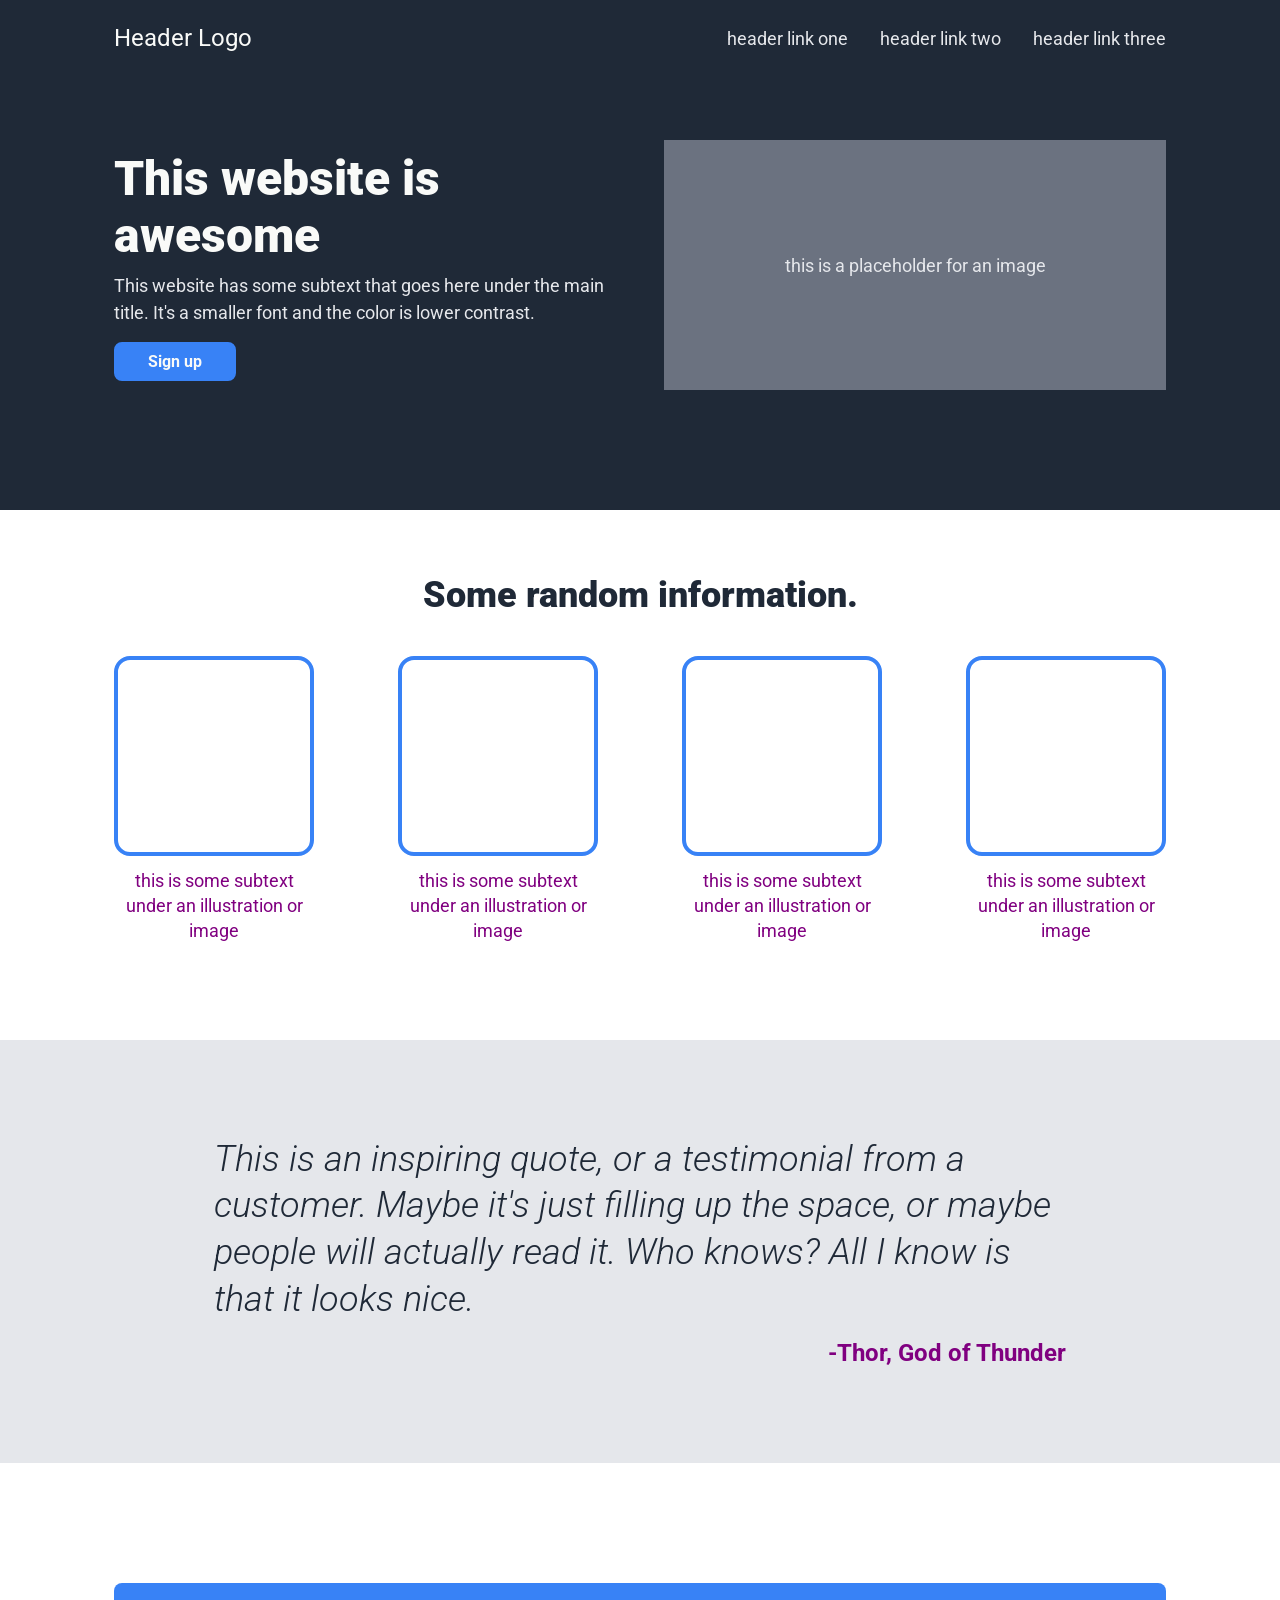
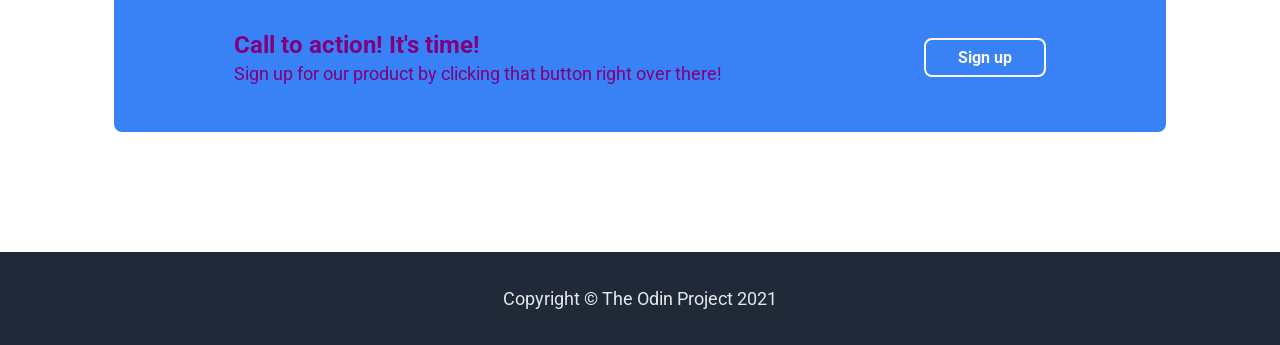
<file: index.html>
<!DOCTYPE html>
<html lang="en">
<head>
  <meta charset="UTF-8">
  <meta name="viewport" content="width=device-width, initial-scale=1.0">
  <title>Landing Page</title>
  <link rel="preconnect" href="https://fonts.googleapis.com">
  <link rel="preconnect" href="https://fonts.gstatic.com" crossorigin>
  <link href="https://fonts.googleapis.com/css2?family=Roboto:ital,wght@0,300;0,400;0,700;0,900;1,300&display=swap" rel="stylesheet">
  <link rel="stylesheet" href="style.css">
</head>
<body>
  <!-- Header + Hero -->
  <div class="dark">
    <header class="container header">
      <div class="logo">Header Logo</div>
      <nav>
        <ul class="nav-links">
          <li><a href="#">header link one</a></li>
          <li><a href="#">header link two</a></li>
          <li><a href="#">header link three</a></li>
        </ul>
      </nav>
    </header>

    <section class="container hero">
      <div class="hero-text">
        <h1>This website is awesome</h1>
        <p>This website has some subtext that goes here under the main title. It's a smaller font and the color is lower contrast.</p>
        <a href="#" class="button">Sign up</a>
      </div>
      <div class="hero-image">this is a placeholder for an image</div>
    </section>
  </div>

  <!-- Information -->
  <section class="info">
    <div class="container">
      <h2>Some random information.</h2>
      <div class="cards">
        <div class="card">
          <div class="card-image"></div>
          <p>this is some subtext under an illustration or image</p>
        </div>
        <div class="card">
          <div class="card-image"></div>
          <p>this is some subtext under an illustration or image</p>
        </div>
        <div class="card">
          <div class="card-image"></div>
          <p>this is some subtext under an illustration or image</p>
        </div>
        <div class="card">
          <div class="card-image"></div>
          <p>this is some subtext under an illustration or image</p>
        </div>
      </div>
    </div>
  </section>

  <!-- Quote -->
  <section class="quote">
    <div class="container quote-inner">
      <blockquote>
        This is an inspiring quote, or a testimonial from a customer. Maybe it's just filling up the space, or maybe people will actually read it. Who knows? All I know is that it looks nice.
      </blockquote>
      <p class="quote-author">-Thor, God of Thunder</p>
    </div>
  </section>

  <!-- Call to action -->
  <section class="cta-section">
    <div class="container">
      <div class="cta">
        <div class="cta-text">
          <h3>Call to action! It's time!</h3>
          <p>Sign up for our product by clicking that button right over there!</p>
        </div>
        <a href="#" class="button button-outline">Sign up</a>
      </div>
    </div>
  </section>

  <!-- Footer -->
  <footer class="dark footer">
    Copyright &copy; The Odin Project 2021
  </footer>
</body>
</html>
</file>
<file: style.css>
* {
    color: purple;
}
.alert-text,
#title{
    color: red;}
* {
  box-sizing: border-box;
  margin: 0;
  padding: 0;
}

body {
  font-family: 'Roboto', sans-serif;
  color: #1F2937;
}

a {
  text-decoration: none;
  color: inherit;
}

.container {
  max-width: 1100px;
  margin: 0 auto;
  padding: 0 24px;
}

.dark {
  background-color: #1F2937;
}

/* ---------- Header ---------- */
.header {
  display: flex;
  justify-content: space-between;
  align-items: center;
  padding-top: 24px;
  padding-bottom: 24px;
}

.logo {
  font-size: 24px;
  color: #F9FAF8;
}

.nav-links {
  display: flex;
  gap: 32px;
  list-style: none;
}

.nav-links a {
  font-size: 18px;
  color: #E5E7EB;
}

.nav-links a:hover {
  color: #F9FAF8;
}

/* ---------- Hero ---------- */
.hero {
  display: flex;
  align-items: center;
  gap: 48px;
  padding-top: 64px;
  padding-bottom: 120px;
}

.hero-text {
  flex: 1;
}

.hero-text h1 {
  font-size: 48px;
  font-weight: 900;
  color: #F9FAF8;
  margin-bottom: 8px;
}

.hero-text p {
  font-size: 18px;
  color: #E5E7EB;
  line-height: 1.5;
  margin-bottom: 16px;
}

.hero-image {
  flex: 1;
  height: 250px;
  background-color: #6B7280;
  color: #E5E7EB;
  display: flex;
  justify-content: center;
  align-items: center;
  font-size: 18px;
}

/* ---------- Buttons ---------- */
.button {
  display: inline-block;
  background-color: #3882F6;
  color: #F9FAF8;
  font-weight: 700;
  padding: 8px 32px;
  border: 2px solid #3882F6;
  border-radius: 8px;
}

.button:hover {
  filter: brightness(1.1);
}

.button-outline {
  border-color: #F9FAF8;
}

/* ---------- Information ---------- */
.info {
  padding: 64px 0 96px;
}

.info h2 {
  font-size: 36px;
  font-weight: 900;
  color: #1F2937;
  text-align: center;
  margin-bottom: 40px;
}

.cards {
  display: flex;
  justify-content: space-between;
  gap: 32px;
}

.card {
  width: 200px;
  text-align: center;
}

.card-image {
  width: 200px;
  height: 200px;
  border: 4px solid #3882F6;
  border-radius: 16px;
  margin-bottom: 12px;
}

.card p {
  font-size: 18px;
  line-height: 1.4;
}

/* ---------- Quote ---------- */
.quote {
  background-color: #E5E7EB;
  padding: 96px 0;
}

.quote-inner {
  max-width: 900px;
}

.quote blockquote {
  font-size: 36px;
  font-weight: 300;
  font-style: italic;
  color: #1F2937;
  line-height: 1.3;
}

.quote-author {
  font-size: 24px;
  font-weight: 700;
  text-align: right;
  margin-top: 16px;
}

/* ---------- Call to action ---------- */
.cta-section {
  padding: 120px 0;
}

.cta {
  display: flex;
  justify-content: space-between;
  align-items: center;
  background-color: #3882F6;
  color: #F9FAF8;
  border-radius: 8px;
  padding: 48px 120px;
}

.cta h3 {
  font-size: 24px;
  font-weight: 700;
  margin-bottom: 4px;
}

.cta p {
  font-size: 18px;
}

/* ---------- Footer ---------- */
.footer {
  color: #E5E7EB;
  text-align: center;
  padding: 36px 0;
  font-size: 18px;
}
</file>
